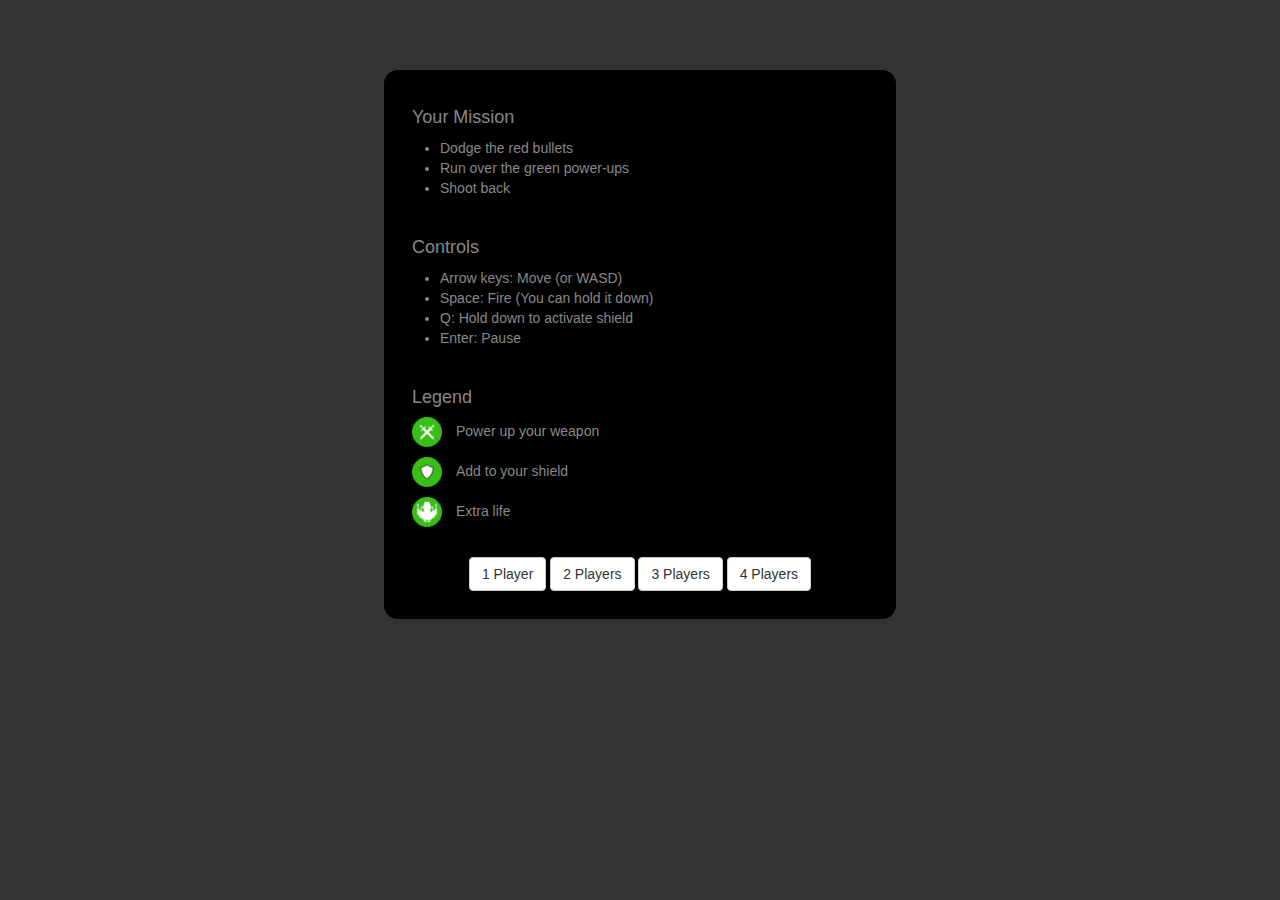
<file: index.html>
<!doctype html>
<meta charset="utf-8">
<title>Fire away!</title>
<link rel="stylesheet" href="styles/bootstrap.min.css" />
<link rel="stylesheet" href="styles/main.css" type="text/css" />
<html>
<body>
	<div id="instructionOverlay" class="overlay">
		<div id="instructions">
			<h4>Your Mission</h4>
			<ul id="mission">
				<li>Dodge the red bullets</li>
				<li>Run over the green power-ups</li>
				<li>Shoot back</li>
			</ul>

			<br>
			<h4>Controls</h4>
			<ul id="controlList">
				<li>Arrow keys: Move (or WASD)</li>
				<li>Space: Fire (You can hold it down)</li>
				<li>Q: Hold down to activate shield</li>
				<li>Enter: Pause</li>
			</ul>
		
			<br>
			<h4>Legend</h4>
			<p><img src="img/booster-attack.png" class="gameIcon" />Power up your weapon</p>
			<p><img src="img/booster-shield.png" class="gameIcon" />Add to your shield</p>
			<p><img src="img/_replace/booster-extra-life.png" class="gameIcon" />Extra life</p>

			<br>
			<div class="center">
        <button onclick="document.startGame({ players: 1 })" id="start_1player" class="btn btn-default">1 Player</button>
        <button onclick="document.startGame({ players: 2 })" id="start_2player" class="btn btn-default">2 Players</button>
        <button onclick="document.startGame({ players: 3 })" id="start_3player" class="btn btn-default">3 Players</button>
        <button onclick="document.startGame({ players: 4 })" id="start_4player" class="btn btn-default">4 Players</button>
			</div>
		</div>
	</div>
	<div id="HUD">
		<div class="statBox">
			<div class="hudLabel">
				<span class="stat">Level:&nbsp;</span>
				<span id="level" class="stat">1</span>
			</div>
		</div>
		<div class="statBox">
			<img src="img/_replace/ship.png" class="hudIcon">
			<div class="hudLabel">
			x <span id="lives" class="stat">2</span>
			</div>
		</div>
		<div class="statBox">
			<img src="img/booster-attack.png" class="hudIcon">
			<div class="hudLabel">
			x <span id="weaponLevel" class="stat">1</span>
			</div>
		</div>
		<div class="statBox">
			<img src="img/booster-shield.png" class="hudIcon">
			<div class="hudLabel">
			x <span id="shieldPower" class="stat">1</span>
			</div>
		</div>
		<div class="statBox" id="youLose" style="display: none;">
			<span class="stat">You Lose :(</span>
		</div>
		<div class="statBox" id="youWin" style="display: none;">
			<span class="stat">You Win! :D</span>
		</div>
	</div>
	</div>
	
	<div id="viewport">
	</div>

	<script src="js/pixi.min.js"></script>
	<script src="js/mousetrap.min.js"></script>
	<script src="js/main.js"></script>
	<script>
		document.onWin = function(){
			document.getElementById('youWin').style.display = 'block';
			console.log('You win!');
		}
		document.onLose = function(){
			document.getElementById('youLose').style.display = 'block';
			console.log('You lose!');
		}
		document.startGame = function(options){
			document.game = Game({
        players: options.players,
				onLose: document.onLose,
				onWin: document.onWin,
			});
			document.game.start();
			document.getElementById('start_1player').blur();
			document.getElementById('start_2player').blur();
			document.getElementById('start_3player').blur();
			document.getElementById('start_4player').blur();
			var overlay = document.getElementById('instructionOverlay')
			overlay.parentNode.removeChild(overlay);

			var hud = {
				lives: document.getElementById('lives'),
				level: document.getElementById('level'),
				weaponLevel: document.getElementById('weaponLevel'),
				shieldPower: document.getElementById('shieldPower'),
			}

			function updateHUD(){
				hud.lives.innerText = document.game.players[0].lives;
				hud.level.innerText = (document.game.level || 0) + 1;
				hud.weaponLevel.innerText = document.game.players[0].weaponLevel + 1;
				hud.shieldPower.innerText = Math.ceil(document.game.players[0].shield.life / 1000);
			}
			setInterval(updateHUD, 500);
		}
	
	</script>

	<script>
		if (document.domain == 'd22i7l0hd4rbqu.cloudfront.net'){
			(function(i,s,o,g,r,a,m){i['GoogleAnalyticsObject']=r;i[r]=i[r]||function(){
			(i[r].q=i[r].q||[]).push(arguments)},i[r].l=1*new Date();a=s.createElement(o),
			m=s.getElementsByTagName(o)[0];a.async=1;a.src=g;m.parentNode.insertBefore(a,m)
			})(window,document,'script','https://www.google-analytics.com/analytics.js','ga');
			ga('create', 'UA-18751654-2', 'auto');
			ga('send', 'pageview');
		} else {
			window.ga = function(){};
			document.ga = function(){};
		}
	</script>
</body>
</html>
</file>
<file: styles/main.css>
* {
	margin: 0px;
	padding: 0px;
	border: 0px;
}

html {
	width: 100%;
}
body {
	background-color: #333;
	width: 100%;
}

.hidden {
	visibility: hidden;
	display: none;
}

.overlay {
	position: absolute;
	width: 100%;
	height: 100%;
	background-color: #333;
	opacity:0.9:
}

#instructionOverlay {
	
}
#instructions {
	border-radius: 1em;
	background-color: black;
	color: #888;
	margin: 0 auto;
	margin-top: 5em;
	width: 40%;
	padding: 2em;
}

.center {
	text-align: center;
}

#controlList, #mission {
	margin-left: 2em;
}

.gameIcon {
	margin-right: 1em;
	width: 30px;
}
.hudIcon {
	float: left;
	width: 40px;
	margin-right: .5em;
}
.hudLabel {
	float: left;
}
#HUD {
	background-color: black;
	height: 70px;
	width: 100%;
	border-bottom: solid 2px grey;
	color: #ddd;
	padding: 1em;
}

.stat {
	font-size: 2em;
	font-weight: bold;
}

.statBox {
	margin-left: 2em;
	float: left;
}
</file>
